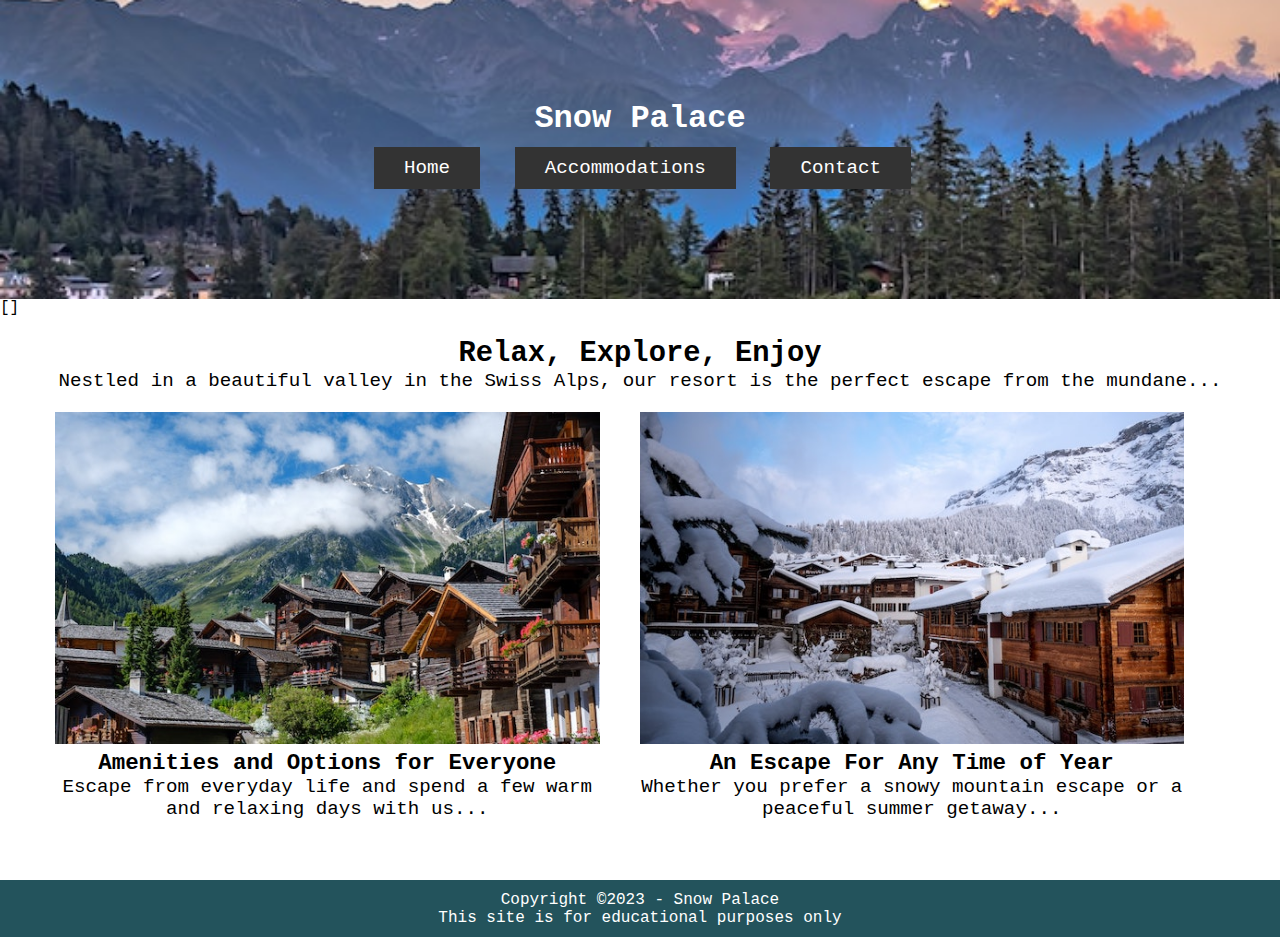
<file: index.html>
<!DOCTYPE html>
<html lang="en">
<head>
<meta charset="UTF-8">
<meta name="Author" content="Chase Weinholdt">
<meta name="Description" content="Making a website out of wireframing for final project">
<meta name="viewport" content="width=device-width, initial-scale=1.0">
<link rel="shortcut icon" href="images/flake.jpg" type="image/x-icon">
<link rel="icon" href="images/flake.jpg" type="image/x-icon">
<title>Snow Palace</title>
<link rel="stylesheet" href="styles.css">
<style>
 body, h1, h2, h3, p { margin: 0; padding: 0; 
}
  .header {
    background: rgba(0,0,0,0); padding: 100px 20px; text-align: center; 
    background: url("images/swiss-sunset.jpg") no-repeat center center;
    background-size: cover;
    text-align: center;
    color: white;
  }
  .footer { 
    background:rgba(0,0,0,0); padding: 10px; text-align: center; 
}
  .navigation { 
    background:rgba(0,0,0,0); text-align: center; padding: 10px ; 
}
  .navigation li {
    display: inline;
    margin-right: 20px;
}
  .navigation ul { 
    list-style: none; padding: 0; 
}
  .navigation ul li { 
    display: inline; margin-right: 20px; 
}
  .navigation ul li:last-child { 
    margin-right: 0;
 }
  .content { 
    padding: 20px; 
}
  .box { 
    background: rgba(0,0,0,0); padding: 20px; margin-bottom: 20px; text-align: center; 
}
  .box img { 
    width: 100%; height: auto; 
}
  .box:not(:last-child) { 
    margin-bottom: 20px; 
}
  .footer { 
    border-top: 1px solid #23535c; 
    background-color: #23535c;
    color: #fff
}
</style>
</head>
<body>
<header class="header">
    <h1>Snow Palace</h1>

    <nav class="navigation">
        <ul>
            <li><a href="index.html">Home</a></li>
            <li><a href="#">Accommodations</a></li>
            <li><a href="contact.html">Contact</a></li>
        </ul>
    </nav>
</header>

[]
  <main class="content">
    <h2>Relax, Explore, Enjoy</h2>
    <p>Nestled in a beautiful valley in the Swiss Alps, our resort is the perfect escape from the mundane...</p>
    
    <div class="container">
    <div class="box">
      <img src="images/swiss-chalet.jpg" alt="Charming Swiss chalet surrounded by the Alpine scenery">
      <h3>Amenities and Options for Everyone</h3>
      <p>Escape from everyday life and spend a few warm and relaxing days with us...</p>
    </div>
  
    <div class="box">
      <img src="images/snowy-chalet.jpg" alt="Snow-covered chalet in Alpine Haven, a serene winter retreat">
      <h3>An Escape For Any Time of Year</h3>
      <p>Whether you prefer a snowy mountain escape or a peaceful summer getaway...</p>
    </div>
  </div>
  </main>

  <footer class="footer">
    <p>Copyright ©2023 - Snow Palace</p>
    <p>This site is for educational purposes only</p>
  </footer>
  
  </body>
  </html>
</file>
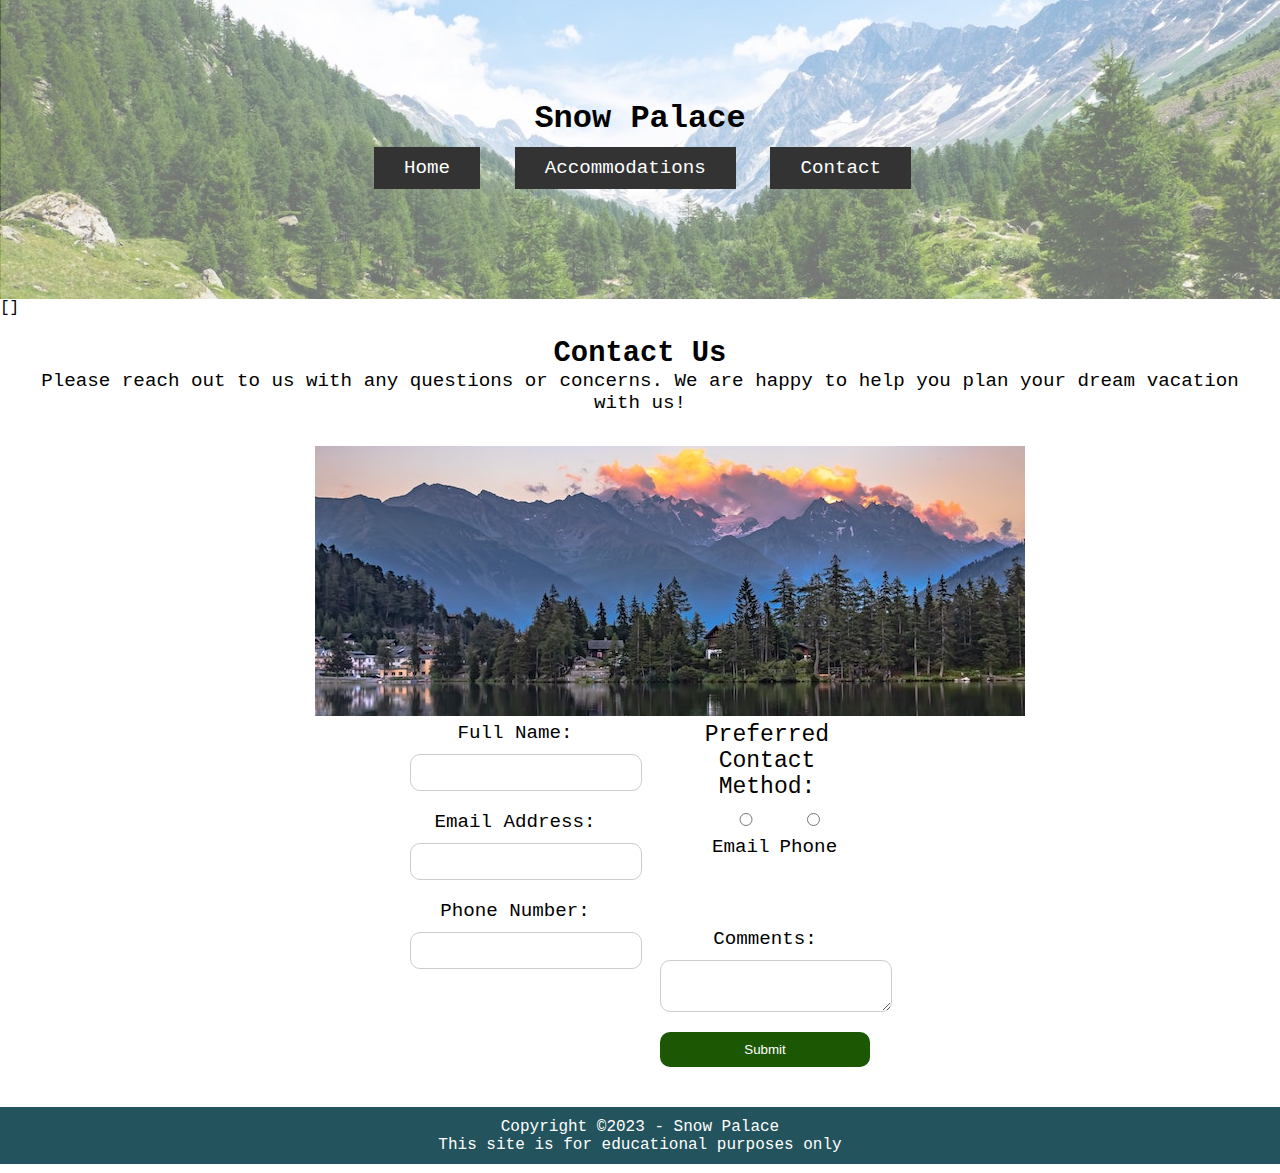
<file: contact.html>
<!DOCTYPE html>
<html lang="en">
<head>
<meta charset="UTF-8">
<meta name="Author" content="Chase Weinholdt">
<meta name="Description" content="Making a website out of wireframing for final project">
<meta name="viewport" content="width=device-width, initial-scale=1.0">
<link rel="shortcut icon" href="images/flake.jpg" type="image/x-icon">
<link rel="icon" href="images/flake.jpg" type="image/x-icon">
<title>Snow Palace</title>
<link rel="stylesheet" href="styles.css">
<style>
 body, h1, h2, h3, p { margin: 0; padding: 0; 
}
  .header {
    background: rgba(0,0,0,0); padding: 100px 20px; text-align: center; 
    background: url("images/swiss-valley.jpg") no-repeat center center;
    background-size: cover;
    text-align: center;
    color: black;
  }
  .footer { 
    background:rgba(0,0,0,0); padding: 10px; text-align: center; 
}
  .navigation { 
    background:rgba(0,0,0,0); text-align: center; padding: 10px ; 
}
  .navigation li {
    display: inline;
    margin-right: 20px;
}
  .navigation ul { 
    list-style: none; padding: 0; 
}
  .navigation ul li { 
    display: inline; margin-right: 20px; 
}
  .navigation ul li:last-child { 
    margin-right: 0;
 }
  .content { 
    padding: 20px; 
}
  .box { 
    background: rgba(0,0,0,0); padding: 20px; margin-bottom: 20px; text-align: center; 
}
  .box img { 
    width: 100%; height: auto; 
}
  .box:not(:last-child) { 
    margin-bottom: 20px; 
}
  .footer { 
    border-top: 1px solid #23535c; 
    background-color: #23535c;
    color: #fff
}
</style>
</head>
<body>

</head>
<body>

<header class="header">
    <h1>Snow Palace</h1>

    <nav class="navigation">
        <ul>
            <li><a href="index.html">Home</a></li>
            <li><a href="#">Accommodations</a></li> <!-- Placeholder link -->
            <li><a href="contact.html">Contact</a></li>
        </ul>
    </nav>
</header>

[]
  <main class="content">
    <h2>Contact Us</h2>
    <p>Please reach out to us with any questions or concerns. We are happy to help you plan your dream vacation with us!</p>
    
    <div class="container1">
    <div class="box1">
      <img src="images/swiss-sunset.jpg" alt="Charming Swiss chalet surrounded by the Alpine scenery">
     </div>

     <form action=" https://wp.zybooks.com/form-viewer.php" method="post">
        <div class="form-row">
          <div class="left-column">
            <div>
              <label for="full-name">Full Name:</label>
              <input type="text" id="full-name" name="full_name" required>
            </div>
      
            <div>
              <label for="email">Email Address:</label>
              <input type="email" id="email" name="email" required>
            </div>
      
            <div>
              <label for="phone">Phone Number:</label>
              <input type="tel" id="phone" name="phone" required>
            </div>
          </div>
      
          <div class="right-column">
            <fieldset>
                <legend>Preferred Contact Method:</legend>
                <div class="radio-group">
                  <div>
                    <input type="radio" id="contact-email" name="preferred_contact" value="email" required>
                    <label for="contact-email">Email</label>
                  </div>
                  <div>
                    <input type="radio" id="contact-phone" name="preferred_contact" value="phone" required>
                    <label for="contact-phone">Phone</label>
                  </div>
                </div>
              </fieldset>
      
            <div>
              <label for="comments">Comments:</label>
              <textarea id="comments" name="comments" required></textarea>
            </div>
      
            <div>
              <input type="submit" value="Submit">
            </div>
          </div>
        </div>
      </form>
          
    </div>
  </main>

  <footer class="footer">
    <p>Copyright ©2023 - Snow Palace</p>
    <p>This site is for educational purposes only</p>
  </footer>
  
  </body>
  </html>
</file>
<file: styles.css>
/* OBFUSCATED BY CSSOBFUSCATOR.COM at 2023/12/01 00:09:04 */
[class~=navigation] ul{list-style:none;}[class~=container1],[class~=container]{max-width:13.333333333in;}form,[class~=container],[class~=container1]{margin-left:auto;}[class~=container],[class~=container1],[class~=navigation] ul{margin-bottom:0;}[class~=container1],[class~=container],form{margin-right:auto;}[class~=navigation] ul{padding-left:0;}[class~=container1],[class~=container],[class~=navigation] ul{margin-top:0;}[class~=container1],[class~=container]{padding-left:.9375pc;}[class~=navigation] ul,[class~=container],[class~=container1]{padding-bottom:0;}[class~=navigation] ul{padding-right:0;}[class~=navigation] ul,[class~=container1],[class~=container]{padding-top:0;}[class~=navigation] ul{margin-left:0;}[class~=container1],[class~=container]{padding-right:.9375pc;}[class~=navigation] ul{margin-right:0;}body{font-family:Tahoma,Monospace,cursive,sans-serif;}[class~=content],[class~=navigation] ul,[class~=navigation],[class~=header]{text-align:center;}[class~=navigation] a,[class~=navigation] li{display:inline-block;}[class~=navigation] li{margin-left:.3125pc;}body{font-size:1rem;}[class~=navigation] li{margin-bottom:.3125pc;}form{max-width:500px;}[class~=navigation] li{margin-right:.3125pc;}[class~=navigation] li{margin-top:.3125pc;}form{margin-bottom:auto;}[class~=navigation] li{border-radius:5px;}form{margin-top:auto;}[class~=navigation] a{padding-left:30px;}input,fieldset,textarea,label{display:block;}input[type="text"],[class~=navigation] a,input[type="email"],[class~=navigation]{padding-bottom:7.5pt;}[class~=navigation] a{padding-right:30px;}fieldset,label,input,textarea{width:100%;}[class~=navigation] a,[class~=navigation],input[type="email"],input[type="text"]{padding-top:7.5pt;}fieldset,input,label,textarea{margin-bottom:7.5pt;}[class~=header]{background:url("images/swiss-valley.jpg") no-repeat center center;}[class~=navigation] a{text-decoration:none;}[class~=navigation] a{background-color:#333;}[class~=content],[class~=navigation] a{font-size:larger;}[class~=navigation] a{color:white;}[class~=navigation] a:hover{size:2;}textarea,input[type="email"],[class~=navigation],input[type="text"]{padding-left:.625pc;}[class~=header]{background-size:cover;}[class~=box],[class~=navigation]{background-color:rgba(0,0,0,0);}[class~=navigation],input[type="text"],input[type="email"],textarea{padding-right:.625pc;}input[type="text"]{border-left-width:.0625pc;}input[type="text"]{border-bottom-width:.0625pc;}input[type="text"]{border-right-width:.0625pc;}[class~=container]{display:flex;}input[type="text"]{border-top-width:.0625pc;}input[type="text"]{border-left-style:solid;}input[type="text"]{border-bottom-style:solid;}input[type="text"]{border-right-style:solid;}[class~=container]{justify-content:start;}input[type="text"]{border-top-style:solid;}[class~=navigation] a:hover{color:black;}input[type="text"]{border-left-color:#ccc;}input[type="text"]{border-bottom-color:#ccc;}input[type="text"]{border-right-color:#ccc;}[class~=container],[class~=container1]{align-items:center;}input[type="text"]{border-top-color:#ccc;}input[type="text"]{border-image:none;}input[type="submit"]:hover{background-color:#8195ac;}[class~=box1],[class~=box]{width:45%;}input[type="text"],input[type="email"]{border-radius:.104166667in;}[class~=container1]{display:block;}[class~=container1]{justify-content:center;}textarea,input[type="email"]{border-left-width:.0625pc;}textarea,input[type="email"]{border-bottom-width:.0625pc;}textarea,input[type="tel"]{padding-bottom:.625pc;}input[type="email"],textarea{border-right-width:.0625pc;}input[type="email"],textarea{border-top-width:.0625pc;}[class~=box1]{padding-top:2rem;}input[type="email"],textarea{border-left-style:solid;}input[type="email"]{border-bottom-style:solid;}input[type="email"]{border-right-style:solid;}[class~=box1]{padding-left:17.5rem;}input[type="submit"],textarea,input[type="tel"]{padding-top:.625pc;}input[type="email"]{border-top-style:solid;}input[type="email"]{border-left-color:#ccc;}input[type="email"]{border-bottom-color:#ccc;}[class~=box1]{background-color:rgba(0,0,0,0);}input[type="email"]{border-right-color:#ccc;}[class~=form-row]{display:flex;}input[type="email"]{border-top-color:#ccc;}input[type="email"]{border-image:none;}input[type="tel"]{padding-left:.625pc;}input[type="tel"]{padding-right:.625pc;}input[type="tel"]{border-left-width:.0625pc;}[class~=form-row]{justify-content:space-between;}input[type="tel"]{border-bottom-width:.0625pc;}input[type="tel"]{border-right-width:.0625pc;}[class~=form-row]{max-width:750pt;}input[type="tel"]{border-top-width:.0625pc;}input[type="tel"]{border-left-style:solid;}textarea,input[type="tel"]{border-bottom-style:solid;}textarea,input[type="tel"]{border-right-style:solid;}input[type="tel"],textarea{border-top-style:solid;}input[type="tel"],textarea{border-left-color:#ccc;}input[type="tel"],textarea{border-bottom-color:#ccc;}[class~=form-row]{margin-left:auto;}textarea,input[type="tel"]{border-right-color:#ccc;}textarea,input[type="tel"]{border-top-color:#ccc;}input[type="tel"],textarea{border-image:none;}[class~=form-row]{margin-bottom:auto;}input[type="tel"],textarea,input[type="submit"]{border-radius:.104166667in;}[class~=form-row]{margin-right:auto;}[class~=form-row]{margin-top:auto;}input[type="submit"]{padding-left:.9375pc;}[class~=left-column],[class~=right-column]{flex:1;}[class~=right-column],[class~=left-column]{margin-left:1.25pc;}input[type="submit"]{padding-bottom:7.5pt;}input[type="submit"]{padding-right:.9375pc;}input[type="submit"]{background-color:#1c5704;}[class~=right-column],[class~=left-column]{margin-bottom:0;}input[type="submit"]{color:white;}input[type="submit"],fieldset{border-left-width:medium;}input[type="submit"],fieldset{border-bottom-width:medium;}[class~=left-column],[class~=right-column]{margin-right:1.25pc;}input[type="submit"],fieldset{border-right-width:medium;}[class~=left-column],[class~=right-column]{margin-top:0;}fieldset,input[type="submit"]{border-top-width:medium;}fieldset,input[type="submit"]{border-left-style:none;}fieldset,input[type="submit"]{border-bottom-style:none;}input[type="submit"],fieldset{border-right-style:none;}fieldset,input[type="submit"]{border-top-style:none;}fieldset,input[type="submit"]{border-left-color:currentColor;}fieldset,input[type="submit"]{border-bottom-color:currentColor;}input[type="submit"],fieldset{border-right-color:currentColor;}fieldset,input[type="submit"]{border-top-color:currentColor;}fieldset,input[type="submit"]{border-image:none;}input[type="submit"]{cursor:pointer;}input[type="radio"]{margin-right:5px;}.radio-group{display:flex;}.radio-group{padding-left:3.125pc;}[class~=radio-group] > div{margin-right:10px;}.radio-group{justify-content:start;}form div,form fieldset{margin-bottom:15pt;}fieldset{padding-left:0;}fieldset{padding-bottom:0;}fieldset{padding-right:0;}fieldset{padding-top:0;}legend{font-size:1.2em;}legend{margin-bottom:10px;}
</file>
